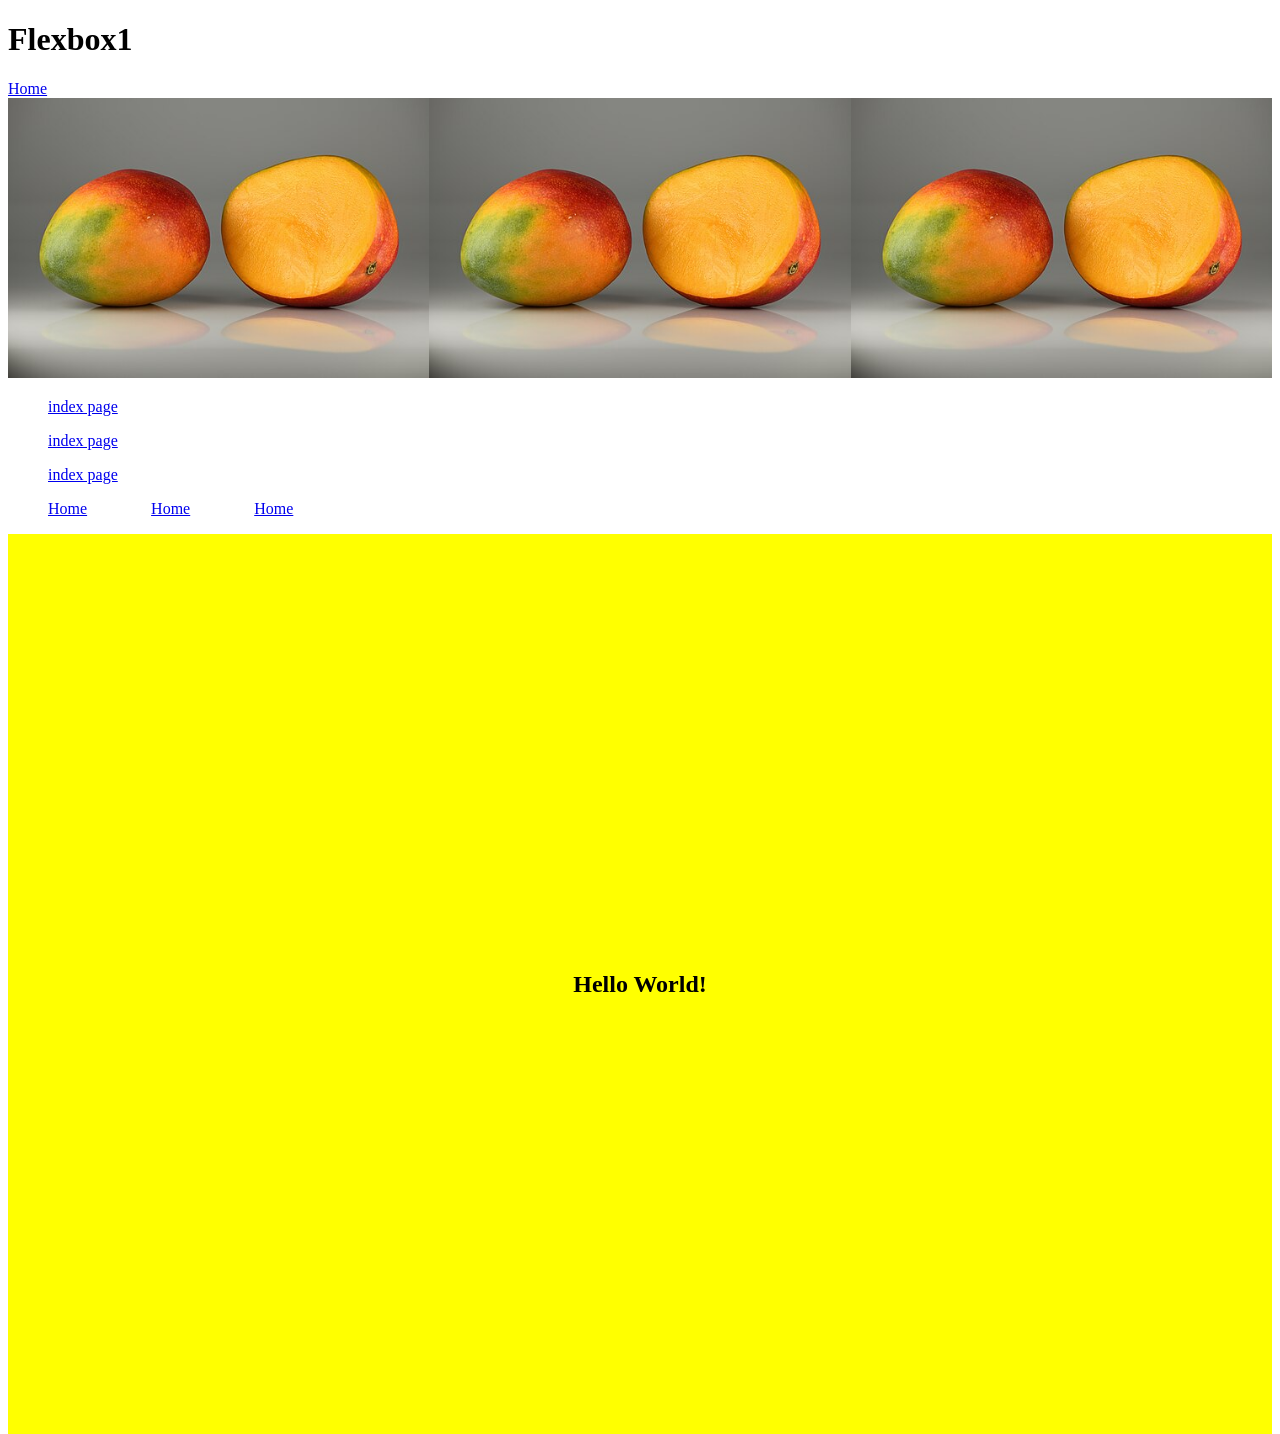
<file: html/flexbox1.html>
<!DOCTYPE html>
<html lang="en">
<head>
    <meta charset="UTF-8">
    <meta name="viewport" content="width=device-width, initial-scale=1.0">
    <title>Document</title>
    <link rel="stylesheet" type="text/css" href="../css/style1.css" />
</head>
<body>
    <h1>Flexbox1</h1>
    <a href="../index.html">Home</a>
    <div class="pane">
        <div class="card">
            <img class="mango" src="../images/Mangos.jpg" alt="mango pic">
        </div>
        <div class="card">
            <img class="mango" src="../images/Mangos.jpg" alt="mango pic">
        </div>
        <div class="card">
            <img class="mango" src="../images/Mangos.jpg" alt="mango pic">
        </div>
    </div>
    <div class="vertical">
        <ul>
            <li><a href="../index.html">index page</a></li>
            <li><a href="../index.html">index page</a></li>
            <li><a href="../index.html">index page</a></li>
        </ul>
    </div>
    <nav>
        <ul>
            <li><a href="../index.html">Home</a></li>
            <li><a href="../index.html">Home</a></li>
            <li><a href="../index.html">Home</a></li>
        </ul>
    </nav>
    <main>
        <h2>Hello World!</h2>

    </main>
</body>
</html>
</file>
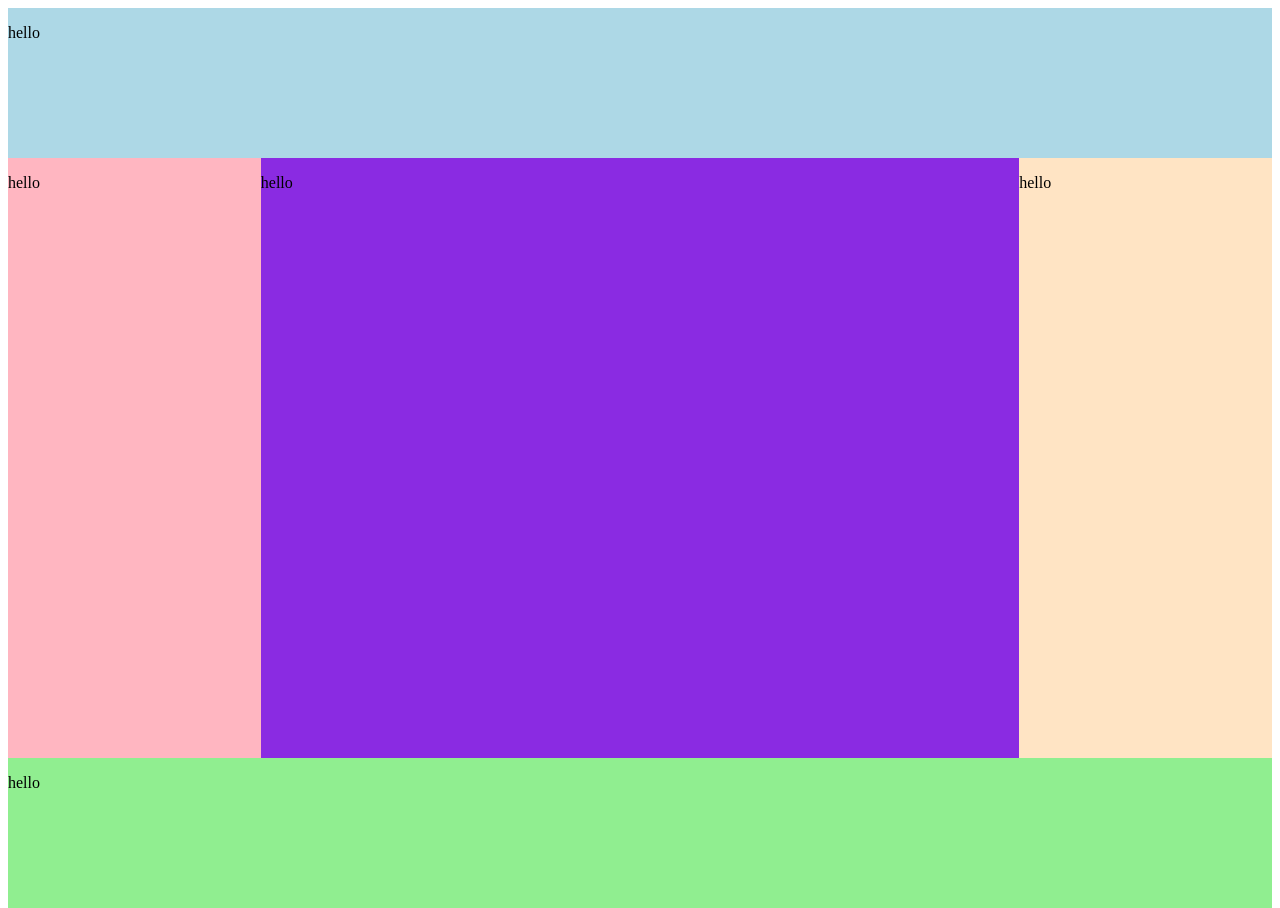
<file: html/flexbox3.html>
<!DOCTYPE html>
<html lang="en">
<head>
    <meta charset="UTF-8">
    <meta name="viewport" content="width=device-width, initial-scale=1.0">
    <title>Document</title>
    <link rel="stylesheet" type="text/css" href="../css/style3.css" />
</head>
<body>
    <div class="container">
        <header>
            <p>hello</p>
        </header>
        <div class="center">
            <nav>
                <p>hello</p>
            </nav>
            <main>
                <p>hello</p>
            </main>
            <aside>
                <p>hello</p>
            </aside>
        </div>
        
        <footer>
            <p>hello</p>
        </footer>
    </div>
</body>
</html>
</file>
<file: css/style1.css>
html, body{
    height: 100%;
}

main{
    background-color: yellow;
    min-height: 100%;
    display: flex;
    flex-direction: row;
    justify-content: center;
    align-items: center;
}

nav ul{
    display: flex;
    flex-direction: row;
    gap: 64px;
    list-style-type: none;
}

.vertical ul{
    display: flex;
    flex-direction: column;
    gap: 16px;
    list-style-type: none;
}

.pane{
    display: flex;
    flex-direction: row;
}

.card{
    flex: 1;
}

.mango{
    width: 100%;
}
</file>
<file: css/style3.css>
.container{
    min-height: 100%;
    display: flex;
    flex-direction: column;
}

header, footer{
    flex: 0 0 150px;
}

.center{
    flex: 1;
    display: flex;
    flex-direction: row;
    align-items: stretch;
    justify-content: center;
}

nav, aside{
    flex: 1;
}

main{
    flex: 3;
}

header{
    background-color: lightblue;
}

footer{
    background-color: lightgreen;
}

nav{
    background-color: lightpink;
}

main{
    background-color: blueviolet;
}

aside{
    background-color: bisque;
}

html, body{
    height: 100%;
}
</file>
